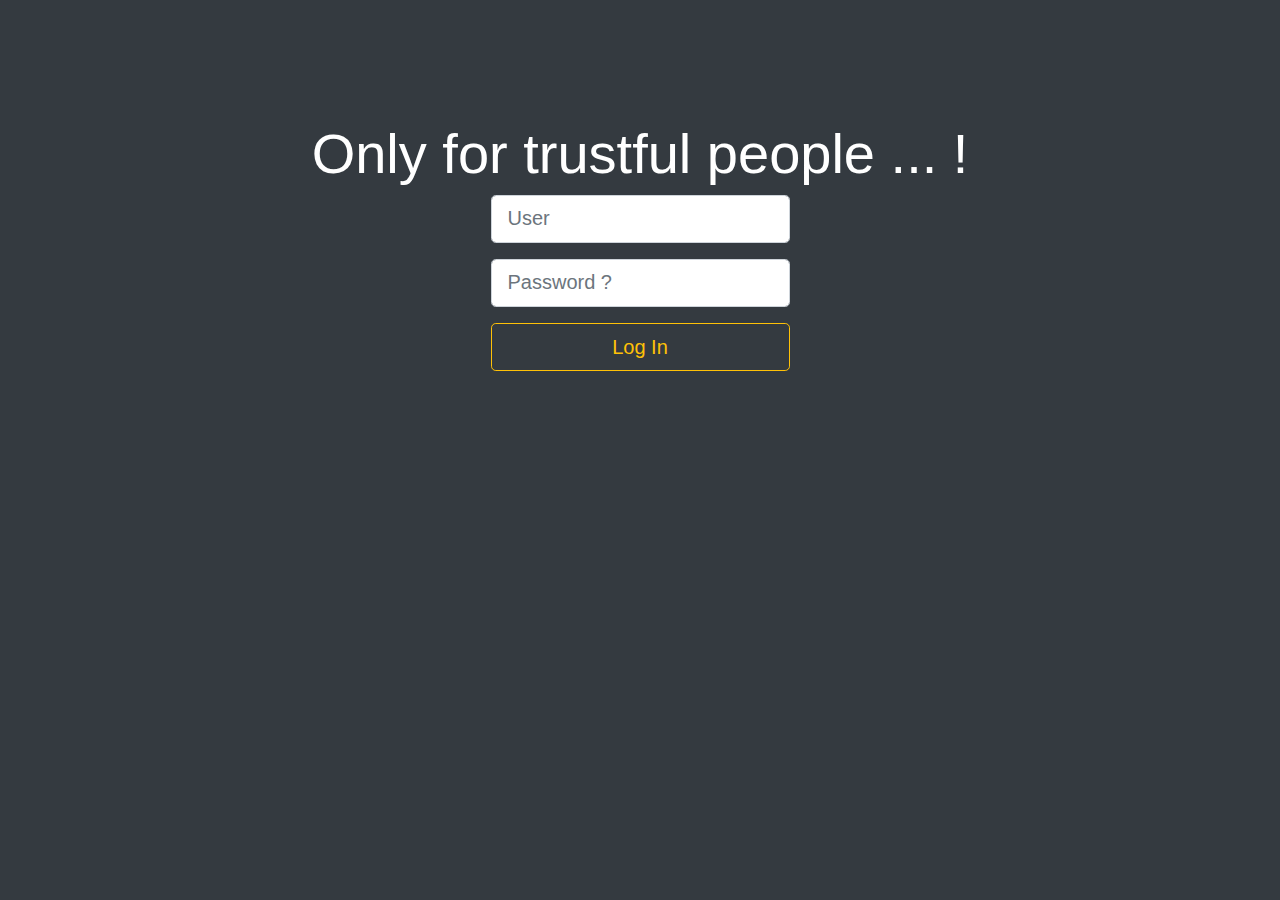
<file: src/main/resources/static/index.html>
<!DOCTYPE html>
<html lang="en" ng-app="big-brother">

<head>
    <meta http-equiv="Content-Type" charset="UTF-8"/>
    <title>Big Brother</title>
    <link rel="icon" href="favicon.ico"/>
    <script src="js/lib/angular.js"></script>
    <script src="js/lib/angular-route.js"></script>
    <script src="js/app.js"></script>
    <script src="js/util.js"></script>
    <script src="js/service/userService.js"></script>
    <script src="js/service/surveillanceService.js"></script>
    <script src="js/controller/loginController.js"></script>
    <script src="js/controller/homeController.js"></script>
    <link href="css/bootstrap.css" rel="stylesheet" type="text/css">
    <link href="css/home.css" rel="stylesheet" type="text/css">
    <link href="css/awesome.css" rel="stylesheet" type="text/css">
    <style>
    body,
    html {
      height: 75%;
    }

    </style>
</head>

<body class="ng-view bg-dark text-white"></body>
</html>
</file>
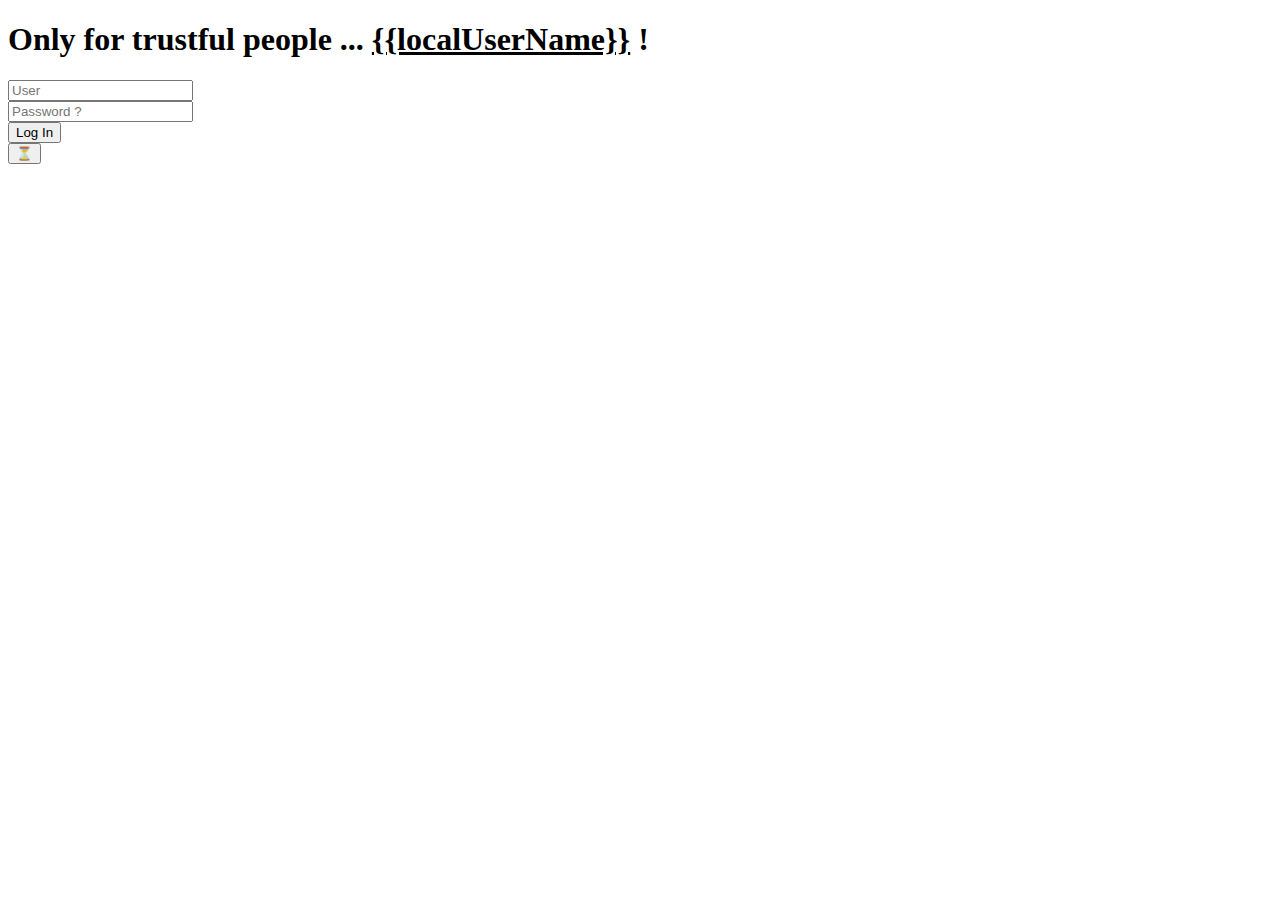
<file: src/main/resources/static/views/login.html>
<!DOCTYPE html>
<html lang="en">

<head>
    <meta charset="UTF-8">
    <title>Big Brother</title>
</head>

<body>

<div class="d-flex align-items-center flex-column justify-content-center h-100" id="header">
    <h1 class="display-4">Only for trustful people ... <u>{{localUserName}}</u> !</h1>
    <form>
        <div class="form-group">
            <input class="form-control form-control-lg" placeholder="User" type="text" ng-model="username">
        </div>
        <div class="form-group">
            <input class="form-control form-control-lg" placeholder="Password ?" type="password" ng-model="password">
        </div>

        <div class="ng-hide" ng-show="username !== '' && isLogging === false">
            <div class="form-group">
                <button class="btn btn-outline-warning btn-lg btn-block" ng-click="login(username, password)">
                    Log In
                </button>
            </div>
        </div>
        <div class="ng-hide" ng-show="isLogging === true">
            <div class="form-group">
                <button class="btn btn btn-outline-dark btn-lg btn-block disabled">
                    &#9203;
                </button>
            </div>
        </div>
    </form>
</div>

</body>

</html>
</file>
<file: src/main/resources/static/css/home.css>
.title {
  color: grey;
  font-size: 18px;
}

.vertical-center {
  min-height: 100%;
  /* Fallback for browsers do NOT support vh unit */
  min-height: 100vh;
  /* These two lines are counted as one :-)       */
  display: flex;
  align-items: center;
}

button {
  border: none;
  outline: 0;
  display: inline-block;
  padding: 8px;
  color: white;
  background-color: #000;
  text-align: center;
  cursor: pointer;
  width: 100%;
  font-size: 18px;
}

IMG.displayed {
  display: block;
  margin-left: auto;
  margin-right: auto
}

a {
  text-decoration: none;
  font-size: 22px;
  color: black;
}

button:hover, a:hover {
  opacity: 0.7;
}
</file>
